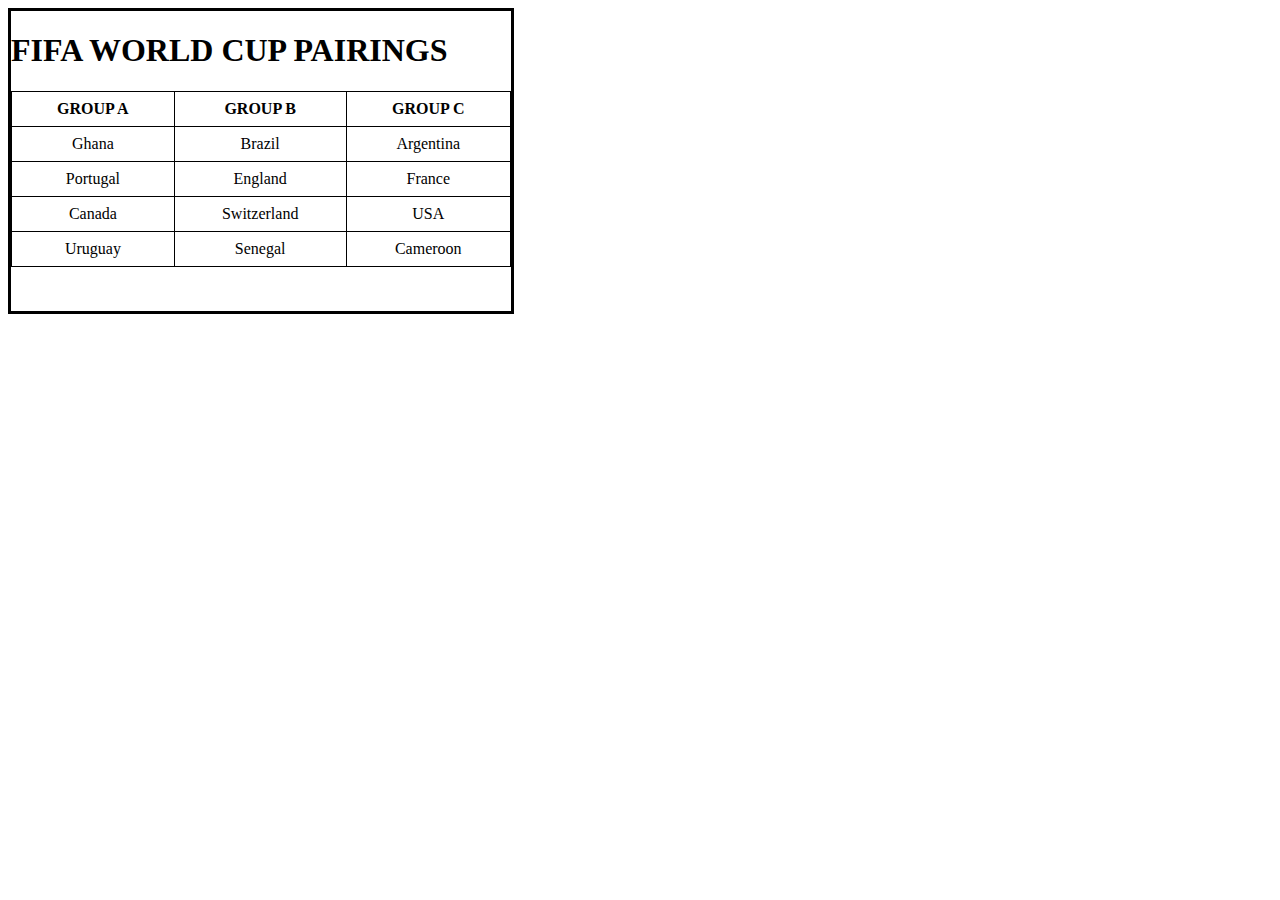
<file: index.html>
<!DOCTYPE html>
<html lang="en">
<head>
    <meta charset="UTF-8">
    <meta name="viewport" content="width=device-width, initial-scale=1.0">
    <link rel="stylesheet" href="style.css">
    <title>World Cup Tornament</title>
</head>
<body>
    <table>
        <div class="tabel">
        <h1>FIFA WORLD CUP PAIRINGS</h1>
        <tr>
            <th>GROUP A</th>
            <th>GROUP B</th>
            <th>GROUP C</th>
        </tr>
        <tr>
            <td>Ghana</td>
            <td>Brazil</td>
            <td>Argentina</td>
        </tr>
        <tr>
            <td>Portugal</td>
            <td>England</td>
            <td>France</td>
        </tr>
        <tr>
            <td>Canada</td>
            <td>Switzerland</td>
            <td>USA</td>
        </tr>
        <tr>
            <td>Uruguay</td>
            <td>Senegal</td>
            <td>Cameroon</td>
        </tr>
    </div>
    </table>
</body>
</html>
</file>
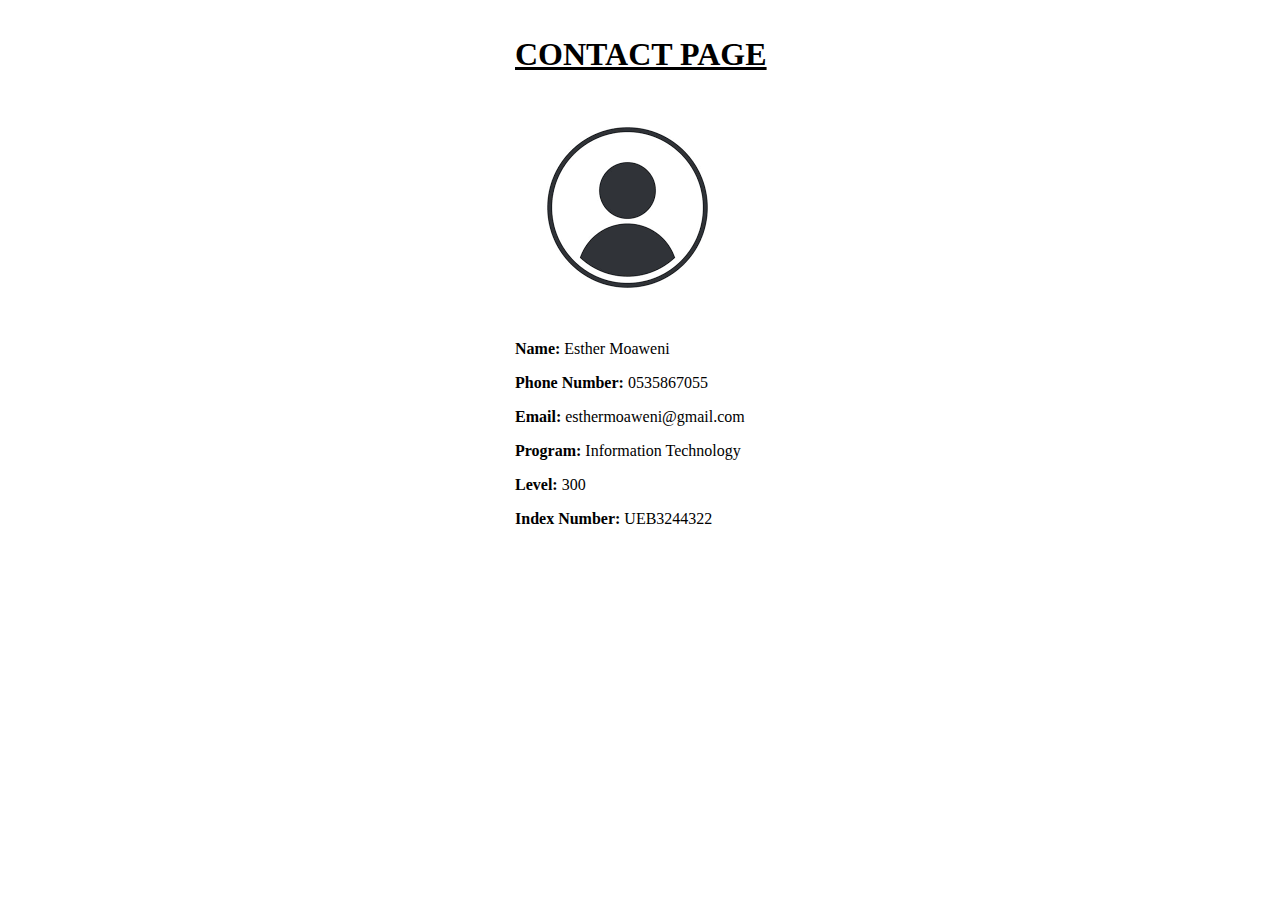
<file: esther.html>
<!DOCTYPE html>
<html lang="en">
<head>
    <meta charset="UTF-8">
    <meta name="viewport" content="width=device-width, initial-scale=1.0">
    <link rel="stylesheet" href="style2.css">
    <title>Contact page</title>
</head>
<body>
    <h1>CONTACT PAGE</h1>
    <img src="Profile.png" alt="profile">
    <p><b>Name:</b> <span>Esther Moaweni</span></p>
    <p><b>Phone Number:</b> <span>0535867055</span></p>
    <p><b>Email:</b> <span>esthermoaweni@gmail.com</span></p>
    <p><b>Program:</b> <span>Information Technology</span></p>
    <p><b>Level:</b> <span>300</span></p>
    <p><b>Index Number:</b> <span>UEB3244322</span></p>
</body>
</html>
</file>
<file: style.css>
body{
    width: 500px;
    height: 300px;
    border: 3px solid black ;
    justify-content: center;
}

table{
    width: 100%;
    border-collapse: collapse;
    justify-content: center;
}

th, td{
    border: 1px solid black;
    padding: 8px;
    text-align: center;
}
</file>
<file: style2.css>
body{
    margin: 10px;
    padding: 5px;
    font-family: Tahoma;
}
h1, img, p{
    margin-left: 500px;
}
h1{
   text-decoration: underline;
    
}
</file>
